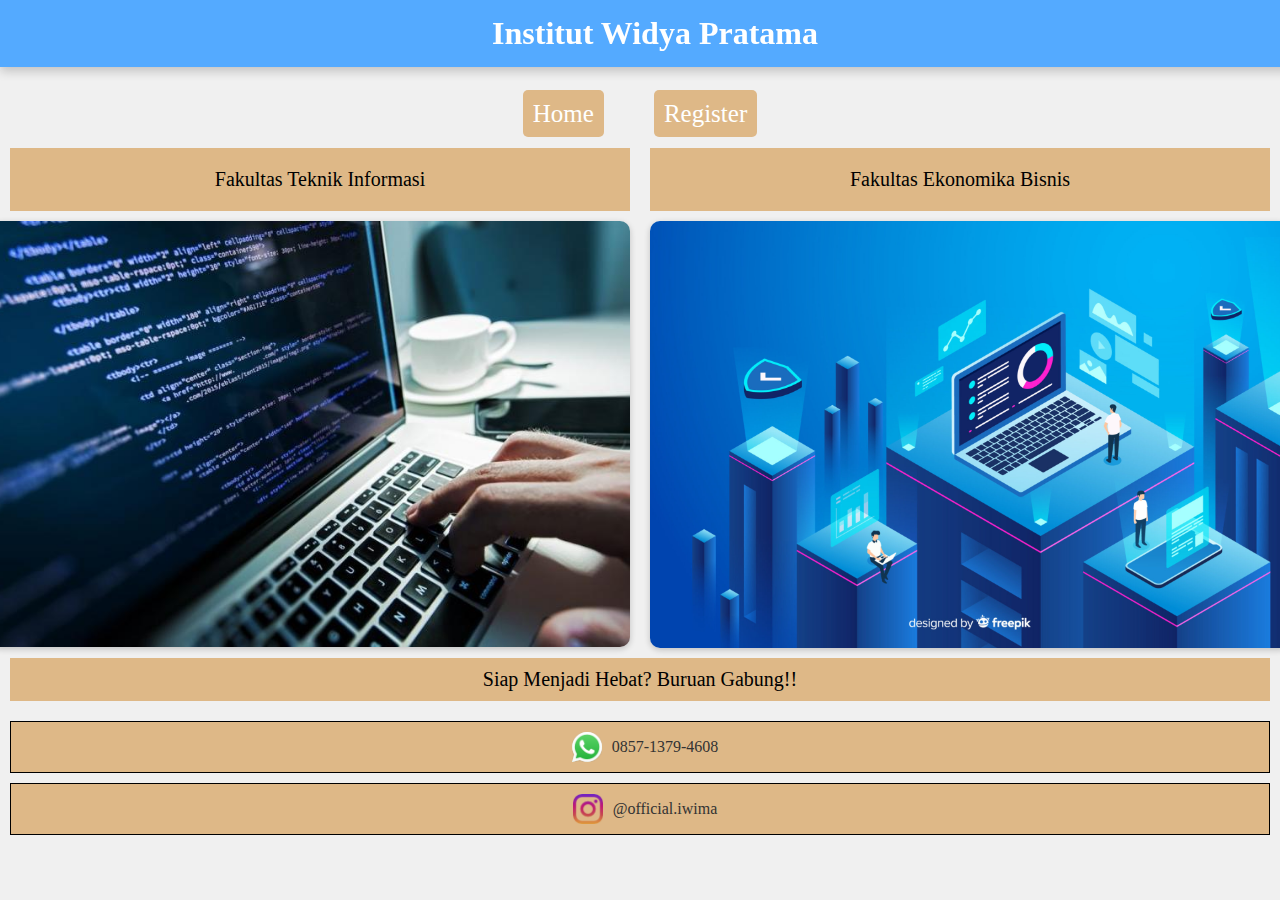
<file: index.html>
<!DOCTYPE html>
<html lang="id">
  <head>
    <meta charset="UTF-8" />
    <title>TUgas 4</title>
    <link rel="shortcut icon" href="images/favicon.png" type="image/x-icon" />
    <link rel="stylesheet" href="css/style.css" />
  </head>
  <body>
    <header class="fixed-bar">
      <h1 class="page-title">Institut Widya Pratama</h1>
    </header>
    <nav>
      <ul class="navigation">
        <li><a href="index.html"> Home </a></li>
        <li><a href="register/index.html">Register</a></li>
      </ul>
    </nav>
    <main>
      <div class="trip-text">
        <p>Fakultas Teknik Informasi</p>
        <p>Fakultas Ekonomika Bisnis</p>
      </div>
      <div class="trip-image">
        <img src="images/TI.jpg" alt="Fakultas Teknik Informasi" />
        <img src="images/SI.jpg" alt="Fakultas Ekonomika Bisnis" />
      </div>
      <p class="tagline">Siap Menjadi Hebat? Buruan Gabung!!</p>
    </main>
    <footer>
      <div class="sosial-media">
        <img src="images/whatsapp.png" alt="WhatsApp" />
        <span><a href="http://wa.me/6285713794608">0857-1379-4608</a></span>
      </div>
      <div class="sosial-media">
        <img src="images/instagram.png" alt="Instagram" />
        <span
          ><a href="https://www.instagram.com/iwima.official/"
            >@official.iwima</a
          ></span
        >
      </div>
    </footer>
  </body>
</html>
</file>
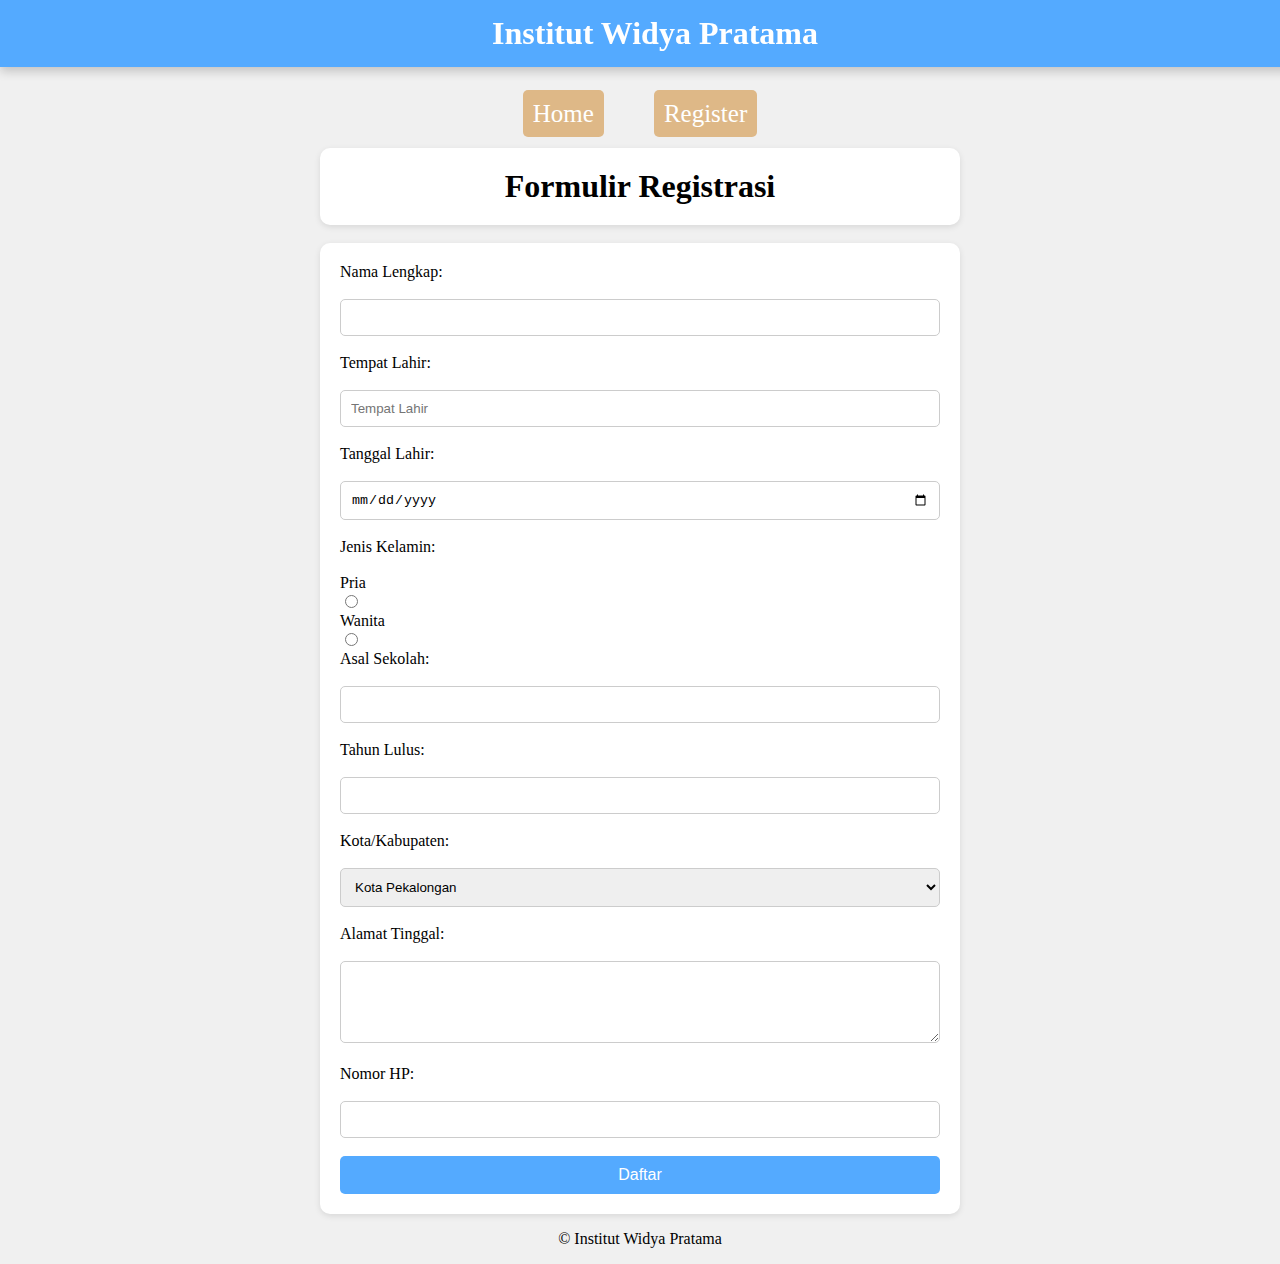
<file: register/index.html>
<!DOCTYPE html>
<html lang="id">
  <head>
    <meta charset="UTF-8" />
    <meta name="viewport" content="width=device-width, initial-scale=1.0" />
    <title>Tugas 4</title>
    <link rel="shortcut icon" href="../images/favicon.png" />
    <link rel="stylesheet" href="../css/style.css" />
  </head>
  <body>
    <header class="fixed-bar">
      <h1 class="page-title">Institut Widya Pratama</h1>
    </header>

    <nav>
      <ul class="navigation">
        <li><a href="../index.html">Home</a></li>
        <li><a href="index.html">Register</a></li>
      </ul>
    </nav>

    <main>
      <h1 class="judul">Formulir Registrasi</h1>
      <br />
      <form action="" method="POST">
        <label for="nama">Nama Lengkap:</label><br />
        <input type="text" id="nama" name="nama" required /><br /><br />

        <label for="tempat_lahir">Tempat Lahir:</label><br />
        <input
          type="text"
          id="tempat_lahir"
          name="tempat_lahir"
          placeholder="Tempat Lahir"
          required
        /><br /><br />

        <label for="tanggal_lahir">Tanggal Lahir:</label><br />
        <input
          type="date"
          id="tanggal_lahir"
          name="tanggal_lahir"
          required
        /><br /><br />

        <label>Jenis Kelamin:</label><br />
        <label for="pria">Pria</label>
        <input
          type="radio"
          id="pria"
          name="jenis_kelamin"
          value="Pria"
          required
        />
        <label for="wanita">Wanita</label>
        <input
          type="radio"
          id="wanita"
          name="jenis_kelamin"
          value="Wanita"
          required
        />
        <br />

        <label for="asal_sekolah">Asal Sekolah:</label><br />
        <input
          type="text"
          id="asal_sekolah"
          name="asal_sekolah"
          required
        /><br /><br />

        <label for="tahun_lulus">Tahun Lulus:</label><br />
        <input
          type="number"
          id="tahun_lulus"
          name="tahun_lulus"
          required
        /><br /><br />

        <label for="kota">Kota/Kabupaten:</label><br />
        <select id="kota" name="kota" required>
          <br /><br />
          <option value="Kota Pekalongan">Kota Pekalongan</option>
          <option value="Kab. Pekalongan">Kab. Pekalongan</option>
          <option value="Kab. Pemalang">Kab. Pemalang</option>
          <option value="Kab. Batang">Kab. Batang</option></select
        ><br /><br />

        <label for="alamat">Alamat Tinggal:</label><br />
        <textarea id="alamat" name="alamat" rows="4" required></textarea
        ><br /><br />

        <label for="nomor_hp">Nomor HP:</label><br />
        <input type="tel" id="nomor_hp" name="nomor_hp" required /><br /><br />

        <button type="submit">Daftar</button>
      </form>
    </main>

    <footer>
      <p>&copy; Institut Widya Pratama</p>
    </footer>
  </body>
</html>
</file>
<file: css/style.css>
html {
  background-color: #f0f0f0;
}

body {
  margin: 0;
}
a {
  text-decoration: none;
  color: #333;
}

.fixed-bar {
  height: 80px;
}

.page-title {
  position: fixed;
  text-align: center;
  background-color: #54aaff;
  color: white;
  margin: 0;
  padding: 15px;
  width: 100%;
  box-shadow: 0 4px 10px rgba(0, 0, 0, 0.2);
}
/* main */
.trip-text {
  /* background-color: blanchedalmond; */
  display: flex;
  justify-content: center;
}
.trip-text p {
  width: 50%;
  padding: 20px;
  margin: 0 10px 0 10px;
  /* border-radius: 10px; */
  background-color: burlywood;
  text-align: center;
  font-size: 20px;
}
.trip-image {
  display: flex;
  justify-content: center;
}
.trip-image img {
  margin: 10px;
  width: 50%;
  height: 100%;
  border-radius: 10px;
  box-shadow: 0 2px 6px rgba(0, 0, 0, 0.2);
}
.tagline {
  text-align: center;
  background-color: burlywood;
  position: relative;
  bottom: 10px;
  margin: 10px;
  padding: 10px;
  font-size: 20px;
}

.navigation {
  list-style-type: none; /* Menghilangkan titik dari elemen daftar */
  text-align: center;
  padding: 0;
  margin: 20px;
  display: flex;
  justify-content: center;
}
.navigation li {
  margin: 0 25px 0 25px;
}
.navigation a {
  font-size: 25px;
  padding: 10px;
  color: white;
  width: 80px;
  border-radius: 5px;
  background-color: burlywood;
}

.sosial-media {
  display: flex;
  border: 1px solid;
  align-items: center;
  background-color: burlywood;
  justify-content: center;
  margin: 10px;
  flex-wrap: wrap;
}
.sosial-media img {
  width: 30px;
  margin: 10px;
}
.sosial-media p {
  width: 350px;
  text-align: center;
}

form {
  background-color: white;
  border-radius: 10px;
  padding: 20px;
  box-shadow: 0 2px 6px rgba(0, 0, 0, 0.1);
  max-width: 600px;
  margin: auto;
}
.judul {
  text-align: center;
  background-color: white;
  border-radius: 10px;
  padding: 20px;
  box-shadow: 0 2px 6px rgba(0, 0, 0, 0.1);
  max-width: 600px;
  margin: auto;
}
input[type="text"],
input[type="date"],
input[type="email"],
input[type="tel"],
input[type="number"],
select,
textarea {
  width: 100%; /* Lebar penuh untuk semua elemen */
  padding: 10px; /* Padding di dalam input */
  border: 1px solid #ccc; /* Border untuk input */
  border-radius: 5px; /* Sudut melengkung */
  box-sizing: border-box; /* Menghitung padding dan border dalam lebar */
}

input[type="radio"] {
  margin-right: 5px; /* Jarak antara radio button dan label */
}
label {
  display: block;
}
button {
  background-color: #54aaff;
  color: white;
  border: none;
  padding: 10px 20px;
  font-size: 16px;
  border-radius: 5px;
  cursor: pointer;
  transition: background-color 0.3s;
  width: 100%;
}
button:hover {
  background-color: #3a8bc9;
}
footer {
  text-align: center;
  position: relative; /* Agar footer tetap mengalir */
  bottom: 0;
  width: 100%;
}
</file>
